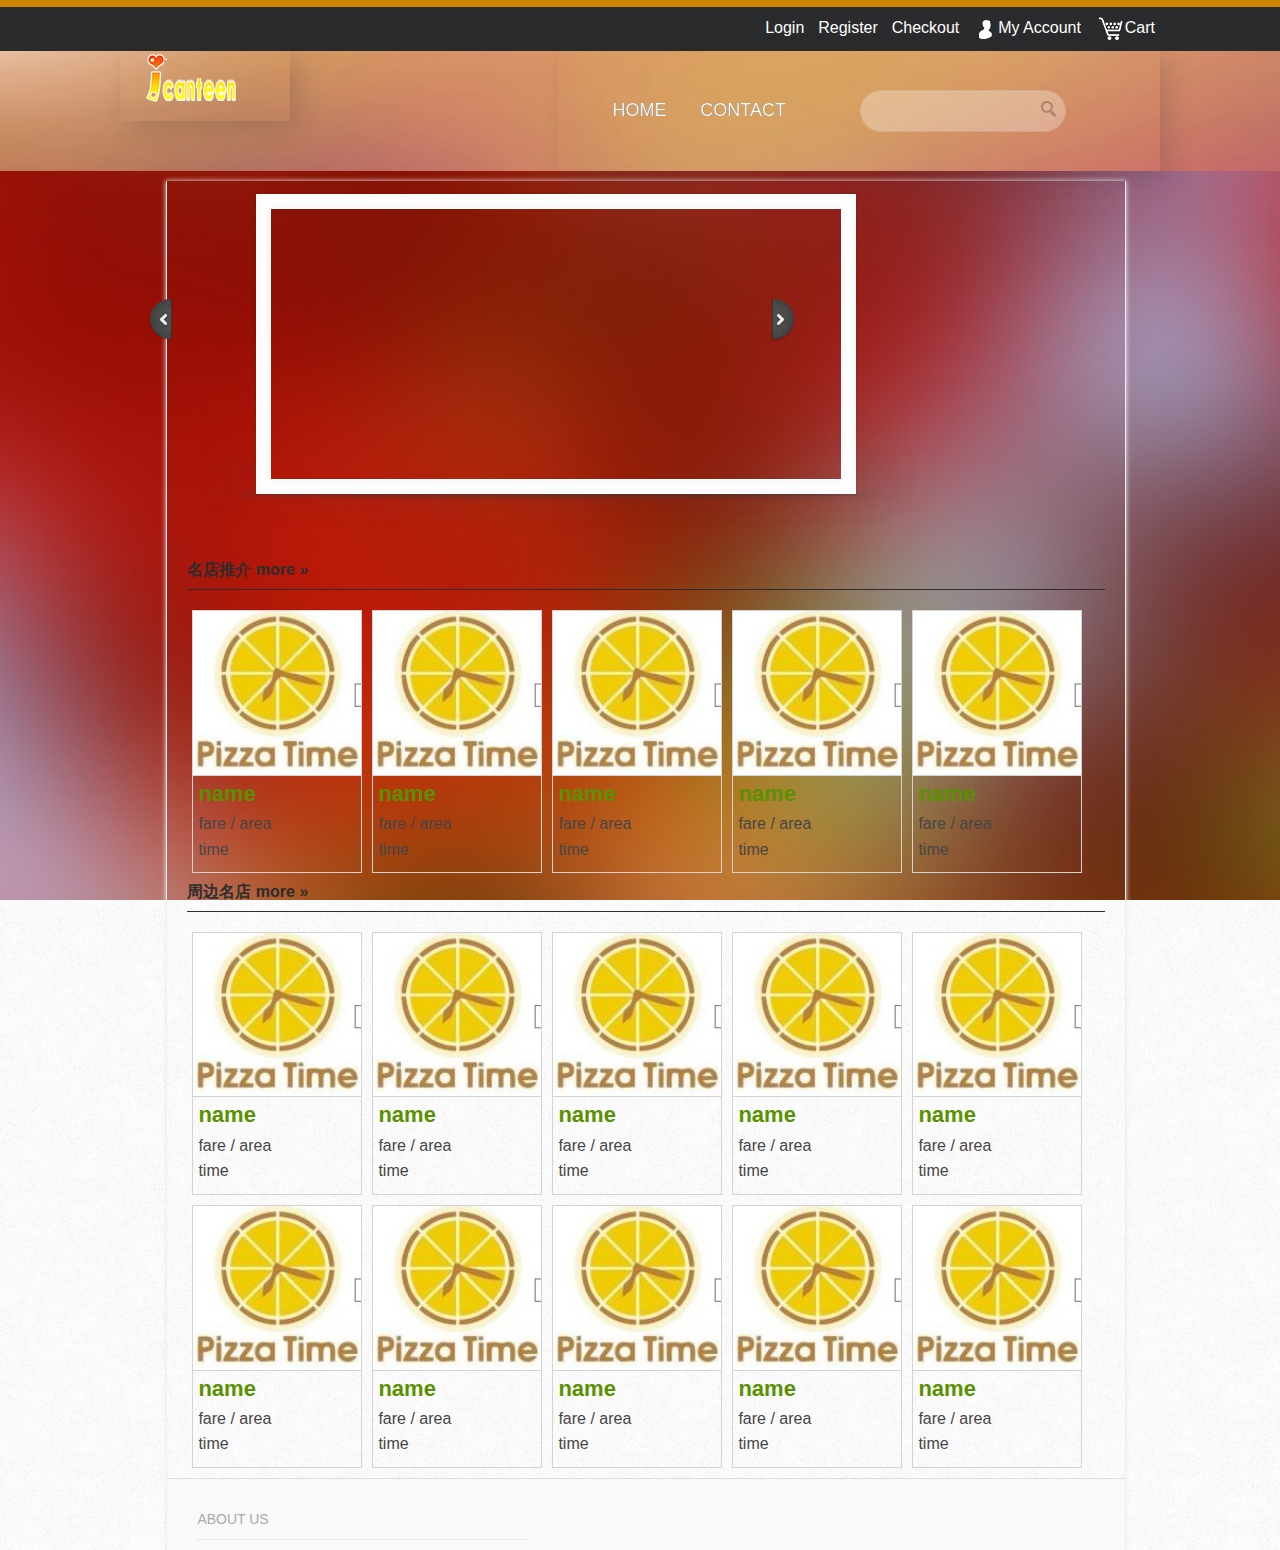
<file: src/main/webapp/index.html>
<!DOCTYPE html PUBLIC "-//W3C//DTD HTML 4.01 Transitional//EN" "http://www.w3.org/TR/html4/loose.dtd">
<html>
<head>
<meta http-equiv="Content-Type" content="text/html; charset=UTF-8">
<title>爱食堂</title>
<link rel="stylesheet" type="text/css" href="css/style.css">
<script type="text/javascript" src="js/jquery.js"></script>
<script type="text/javascript" src="js/shop.js"></script>
<link rel="stylesheet" type="text/css" href="css/cartStyle.css">
<link href="css/checkoutbts.css" rel="stylesheet" type="text/css"
	media="all" />
<link href="css/checkout.css" rel="stylesheet" type="text/css">
<script src="js/jquery-2.1.4.min.js"></script>
<script src="js/slides.min.jquery.js"></script>

<script>
	$(function() {
		$('#slides').slides({
			preload : true,
			preloadimage : 'images/index/loading.gif',
			play : 5000,
			pause : 2500,
			hoverPause : true
		});
	});
</script>
<link rel="stylesheet" type="text/css" href="css/global.css">


</head>
<body>
	<div class="user-desc">
		<div class="container">
			<ul>
			<li><a href="jsp/Login.jsp">Login</a></li>			
		    <li><a href="jsp/Reg.jsp">Register</a></li>
			<li><a href="checkout.html">Checkout</a></li>
			<li><i class="user"></i><a href="#">My Account</a></li>
			<li><i class="cart"></i><a href="../cart.html">Cart </a></li>
			</ul>
		</div>
    </div>

    <div class="header">
		<div class="header-top">
			<div class="container">
				<div class="logo">
					<a href="#"><img src="images/index/foodLogo.png" alt="" /></a>
					<!-- logo 的图片 -->


				</div>
            
				<div class="top-menu">
					
					

					<ul class="cl-effect-15">
						<li><a href="#" data-hover="HOME">HOME</a></li>
						<li class="nav_menu-item"><a href="#" data-hover="CONTACT">CONTACT</a>
                            <ul class="nav_submenu">
                            <li class="nav_submenu-item"> wu</li>
                             <li class="nav_submenu-item"> 1111111</li>
                            <li class="nav_submenu-item"> feng</li>
                             <li class="nav_submenu-item"> 1111111</li>
                            <li class="nav_submenu-item"> huang</li>
                             <li class="nav_submenu-item"> 1111111</li>
                            </ul>
						</li>
                        
                        <li>
                        <div class="search-box">
				           <form action="#">
					       <input type="text"> <input type="submit" value="">
				           </form>
			            </div>
                         </li>
					</ul>

				</div>

				<div class="clearfix"></div>
			</div>
		</div>
	</div>

		
		<!--cut off-->
		<div id=bg>
		<div class="content">
			
			<div id="example">
				<div id="slides">
					
					<a href="#" class="prev"><img src="images/index/arrow-prev.png"
						width="24" height="43" alt="Arrow Prev"></a> <a href="#"
						class="next"><img src="images/index/arrow-next.png" width="24"
						height="43" alt="Arrow Next"></a>
				</div>
				<img src="images/index/example-frame.png" width="739" height="341"
					alt="Example Frame" id="frame">
			</div>
			

			<div class="clearFloat"></div>
			<div class="part">
				<h2>
					名店推介 <a href="">more &raquo;</a>
				</h2>
				
			
				<div class="grid" onclick="location.href='buy.html'">
					<div class="preview">
						<a href="" title=""><img src="images/index/food.png" alt="#"></a>

					</div>
					<div class="data">
						<h5>
							<a href="">name</a>
						</h5>
						
						<h3>fare / area</h3>
						<h3>time</h3>
						
					</div>
				</div>
				<div class="grid" onclick="location.href='buy.html'">
					<div class="preview">
						<a href="" title=""><img src="images/index/food.png" alt="#"></a>

					</div>
					<div class="data">
						<h5>
							<a href="">name</a>
						</h5>
						
						<h3>fare / area</h3>
						<h3>time</h3>
						
					</div>
				</div>
				<div class="grid" onclick="location.href='buy.html'">
					<div class="preview">
						<a href="" title=""><img src="images/index/food.png" alt="#"></a>

					</div>
					<div class="data">
							<h5>
							<a href="">name</a>
						</h5>
						
						<h3>fare / area</h3>
						<h3>time</h3>
						
					</div>
				</div>
				<div class="grid" onclick="location.href='buy.html'">
					<div class="preview">
						<a href="" title=""><img src="images/index/food.png" alt="#"></a>

					</div>
					<div class="data">
							<h5>
							<a href="">name</a>
						</h5>
						
						<h3>fare / area</h3>
						<h3>time</h3>
						
					</div>
				</div>
				<div class="grid" onclick="location.href='buy.html'">
					<div class="preview">
						<a href="" title=""><img src="images/index/food.png" alt="#"></a>

					</div>
					<div class="data">
						<h5>
							<a href="">name</a>
						</h5>
						
						<h3>fare / area</h3>
						<h3>time</h3>
						
						
					</div>
				</div>
				<div class="clearFloat"></div>
				<h2>
					周边名店 <a href="">more &raquo;</a>
				</h2>
				<div class="grid" onclick="location.href='buy.html'">
					<div class="preview">
						<a href="" title=""><img src="images/index/food.png" alt="#"></a>

					</div>
					<div class="data">
						<h5>
							<a href="">name</a>
						</h5>
						
						<h3>fare / area</h3>
						<h3>time</h3>
					</div>
				</div>
				<div class="grid" onclick="location.href='buy.html'">
					<div class="preview">
						<a href="" title=""><img src="images/index/food.png" alt="#"></a>

					</div>
					<div class="data">
						<h5>
							<a href="">name</a>
						</h5>
						
						<h3>fare / area</h3>
						<h3>time</h3>
						
					</div>
				</div>
				<div class="grid" onclick="location.href='buy.html'">
					<div class="preview">
						<a href="" title=""><img src="images/index/food.png" alt="#"></a>

					</div>
					<div class="data">
						<h5>
							<a href="">name</a>
						</h5>
						
						<h3>fare / area</h3>
						<h3>time</h3>
						
					</div>
				</div>
				<div class="grid" onclick="location.href='buy.html'">
					<div class="preview">
						<a href="" title=""><img src="images/index/food.png" alt="#"></a>

					</div>
					<div class="data">
						<h5>
							<a href="">name</a>
						</h5>
						
						<h3>fare / area</h3>
						<h3>time</h3>
						
					</div>
				</div>
				<div class="grid" onclick="location.href='buy.html'">
					<div class="preview">
						<a href="" title=""><img src="images/index/food.png" alt="#"></a>

					</div>
					<div class="data">
						<h5>
							<a href="">name</a>
						</h5>
						
						<h3>fare / area</h3>
						<h3>time</h3>
						
					</div>
				</div>
				<div class="clearFloat"></div>
				<div class="grid" onclick="location.href='buy.html'">
					<div class="preview">
						<a href="" title=""><img src="images/index/food.png" alt="#"></a>

					</div>
					<div class="data">
						<h5>
							<a href="">name</a>
						</h5>
						
						<h3>fare / area</h3>
						<h3>time</h3>
						
					</div>
				</div>
				<div class="grid" onclick="location.href='buy.html'">
					<div class="preview">
						<a href="" title=""><img src="images/index/food.png" alt="#"></a>

					</div>
					<div class="data">
						<h5>
							<a href="">name</a>
						</h5>
						
						<h3>fare / area</h3>
						<h3>time</h3>
						
					</div>
				</div>
				<div class="grid" onclick="location.href='buy.html'">
					<div class="preview">
						<a href="" title=""><img src="images/index/food.png" alt="#"></a>

					</div>
					<div class="data">
						<h5>
							<a href="">name</a>
						</h5>
						
						<h3>fare / area</h3>
						<h3>time</h3>
						
					</div>
				</div>
				<div class="grid" onclick="location.href='buy.html'">
					<div class="preview">
						<a href="" title=""><img src="images/index/food.png" alt="#"></a>

					</div>
					<div class="data">
						<h5>
							<a href="">name</a>
						</h5>
						
						<h3>fare / area</h3>
						<h3>time</h3>
						
					</div>
				</div>
				<div class="grid" onclick="location.href='buy.html'">
					<div class="preview">
						<a href="" title=""><img src="images/index/food.png" alt="#"></a>

					</div>
					<div class="data">
						<h5>
							<a href="">name</a>
						</h5>
						
						<h3>fare / area</h3>
						<h3>time</h3>
						
					</div>
				</div>
				<div class="clearFloat"></div>
			</div>

			<div class="clearFloat"></div>
			<footer>
			<div class="about">
				<div class="title">About Us</div>

			</div>

			<div class="clearFloat"></div>

			</footer>
		</div>
		<div class="clearFloat"></div>
		</div>
</body>
</html>
</file>
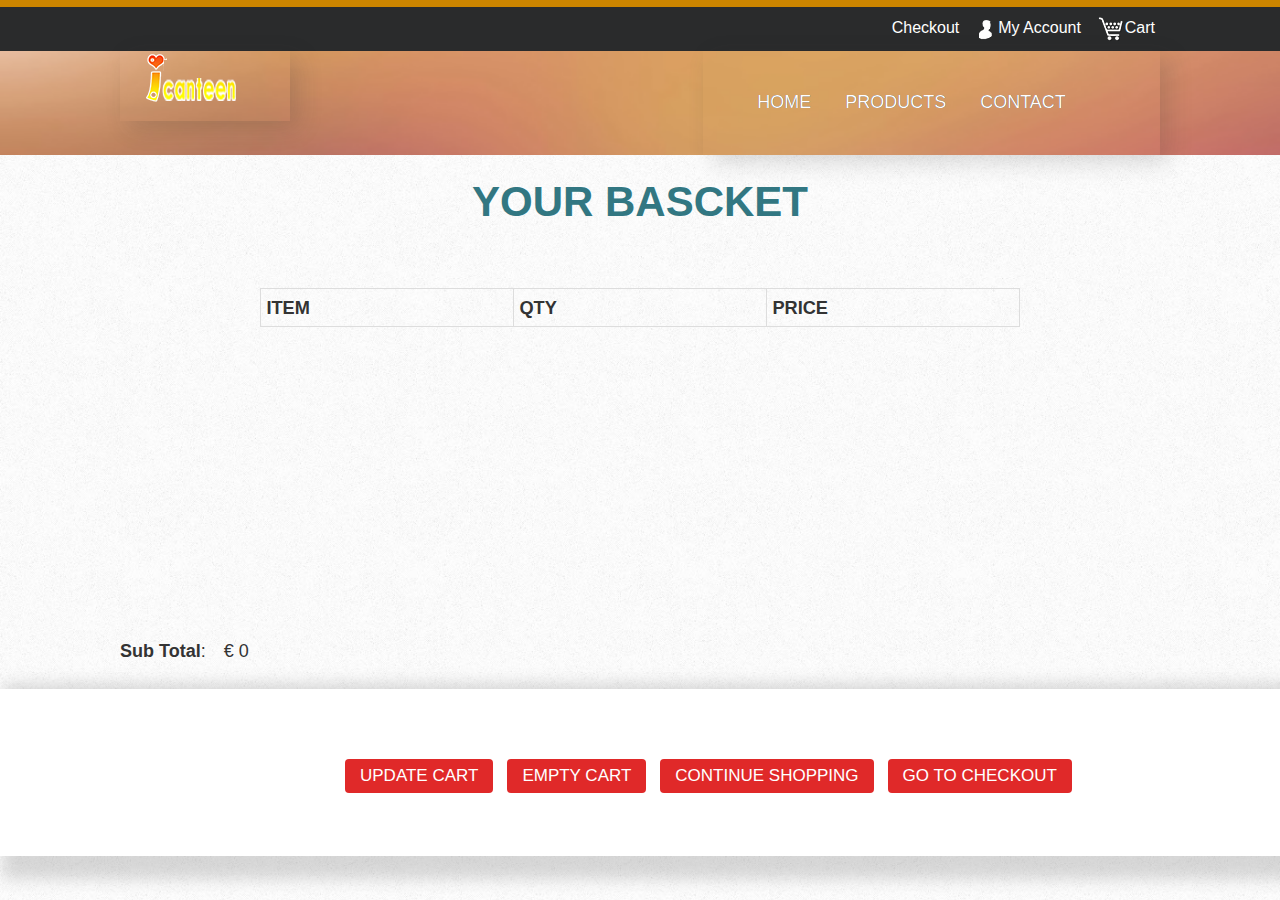
<file: src/main/webapp/cart.html>
<!DOCTYPE html>
<html lang="en">
<head>
<meta charset="UTF-8">
<title>cart</title>
<script type="text/javascript" src="js/jquery.js"></script>
<script type="text/javascript" src="js/shop.js"></script>
<link rel="stylesheet" type="text/css" href="css/cartStyle.css">
<link href="css/checkoutbts.css" rel="stylesheet" type="text/css"
	media="all" />
<link href="css/checkout.css" rel="stylesheet" type="text/css"
	media="all" />
</head>
<body>
	<div class="user-desc">
		<div class="container">
			<ul>
				<li><a href="checkout.html">Checkout</a></li>
				<li><i class="user"></i><a href="#">My Account</a></li>
				<li><i class="cart"></i><a href="#">Cart </a></li>
			</ul>
		</div>
	</div>
	<div class="header">
		<div class="header-top">
			<div class="container">
				<div class="logo">
					<a href="#"><img src="images/index/foodLogo.png" alt="" /></a>
					<!-- logo 的图片 -->
				</div>
				<div class="top-menu">
					<span class="menu"> </span>
					<ul class="cl-effect-15">
						<li><a href="#" data-hover="HOME">HOME</a></li>
						<li><a href="#" data-hover="PRODUCTS">PRODUCTS</a></li>
						<li><a href="#" data-hover="CONTACT">CONTACT</a></li>
					</ul>
				</div>

				<div class="clearfix"></div>
			</div>
		</div>
	</div>
	<div class="container">
		<div class="My-wish-section">
			<section id="wish">
				<div class="my-wish-content">

					<div class="coats sing-c">
						<h3 class="c-head">Your Bascket</h3>
						<form action="cart.html" id="shopping-cart" method="post">
							<table class="shopping-cart">
								<thead>
									<tr>
										<th scope="col">Item</th>
										<th scope="col">Qty</th>
										<th scope="col">Price</th>
									</tr>
								</thead>
								<tbody></tbody>
							</table>
					</div>

				</div>
				<h4 id="sub-total">
					<strong>Sub Total</strong>:<span id="stotal"></span>
				</h4>
			</section>
		</div>
	</div>

	<div class="content-section">
		<div class="container">

			<div class="col-md-3 about-us">
				<ul id="shopping-cart-actions">
					<li><input type="submit" name="update" id="update-cart"
						class="btn" value="Update Cart" /></li>
					<li><input type="submit" name="delete" id="empty-cart"
						class="btn" value="Empty Cart" /></li>
					<li><input type="button" name="button"
						value="Continue Shopping" onclick="location.href='buy.html'"
						style="display: inline"></li>
					<li><input type="button" name="button" value="Go To Checkout"
						onclick="location.href='checkout.html'" style="display: inline">
					</li>
				</ul>
				</form>
			</div>

		</div>
	</div>

</body>
</html>
</file>
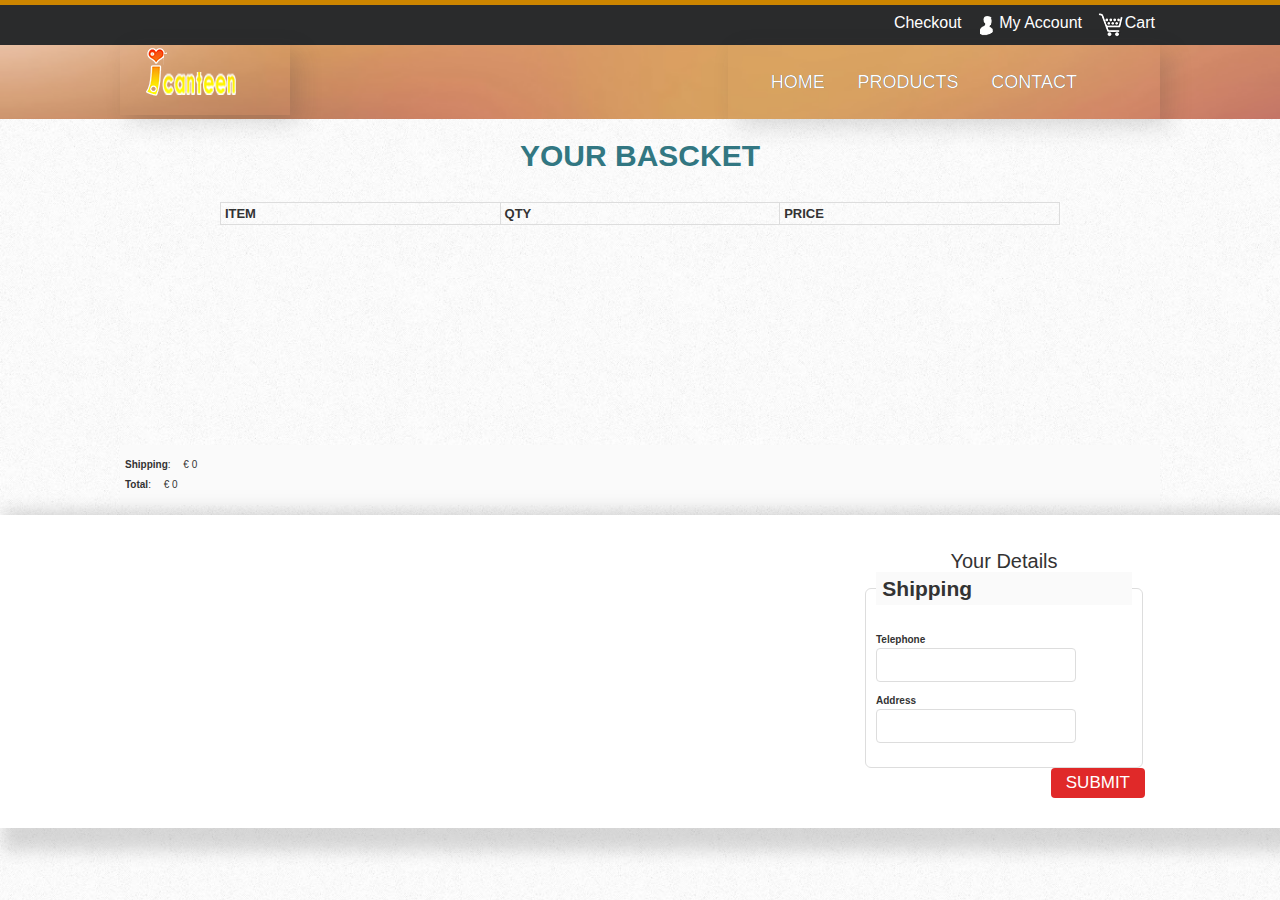
<file: src/main/webapp/checkout.html>
<!DOCTYPE html>
<html lang="en">
<head>
	<meta charset="UTF-8">
	<title>checkout</title>
	<script type="text/javascript" src="js/jquery.js"></script>
	<script type="text/javascript" src="js/shop.js"></script>
	<link href="css/checkoutbts.css" rel="stylesheet" type="text/css" media="all" />
	<link rel="stylesheet" type="text/css" href="css/cartStyle.css">
	<link href="css/checkout.css" rel="stylesheet" type="text/css" media="all" />
</head>
<body>
<div class="user-desc">
		<div class="container">
			<ul>
				<li><a href="checkout.html">Checkout</a></li>
				<li><i class="user"></i><a href="#">My Account</a></li>
				<li><i class="cart"></i><a href="#">Cart </a></li>
			</ul>
		</div>
</div>
<div class="header">
		<div class="header-top">
			<div class="container">
				<div class="logo">
					<a href="#"><img src="images/index/foodLogo.png" alt="" /></a>  <!-- logo 的图片 -->
				</div>
				<div class="top-menu">
				   <span class="menu"> </span>
					<ul class="cl-effect-15">
						<li><a href="#" data-hover="HOME">HOME</a></li>
						<li><a href="#" data-hover="PRODUCTS">PRODUCTS</a></li>
						<li><a href="#" data-hover="CONTACT">CONTACT</a></li>
					</ul>
				</div>
				
				<div class="clearfix"></div>
			</div>
		</div>
</div>
<div class="container">
		<div class="My-wish-section">
		<section id="wish">
			<div class="my-wish-content">
				
		<div class="coats sing-c">
			<h3 class="c-head">Your Bascket</h3>
			<table id="checkout-cart" class="shopping-cart">
         <thead>
          <tr>
      <th scope="col">Item</th>
      <th scope="col">Qty</th>
      <th scope="col">Price</th>
         </tr>
  </thead>
  <tbody>
 
  </tbody>
</table>
		</div>

	</div>
	<div id="pricing">
    <p id="shipping">
    <strong>Shipping</strong>: <span id="sshipping"></span>
  </p>
 
  <p id="sub-total">
    <strong>Total</strong>: <span id="stotal"></span>
  </p>
</div>
	</section>
	</div>
</div>

<div class="content-section">
		<div class="container">
			
			
			
<div class="col-md-3 about-us">
<form action="jsp/order.jsp" method="post" id="checkout-order-form">
   <h2>Your Details</h2>
   <fieldset id="fieldset-billing">
      <legend>Shipping</legend>
      <!-- Name, Email, City, Address, ZIP Code, Country (select box) -->
 
    <div>
       <label for="telephone">Telephone</label>
       <input type="text" name="telephone" id="telephone" data-type="expression" data-message="Not a valid telephone" />
    </div>
 
    <div>
        <label for="address">Address</label>
        <input type="text" name="address" id="address" data-type="string" data-message="This field may not be empty" />
    </div>
   
   </fieldset>
 
     <div id="same-as-billing"></div>
     <p><input type="submit" id="submit-order" value="Submit" class="btn" /></p>
 
</form>           
</div>	
			
	 </div>
</div>
	     
</body>
</html>
</file>
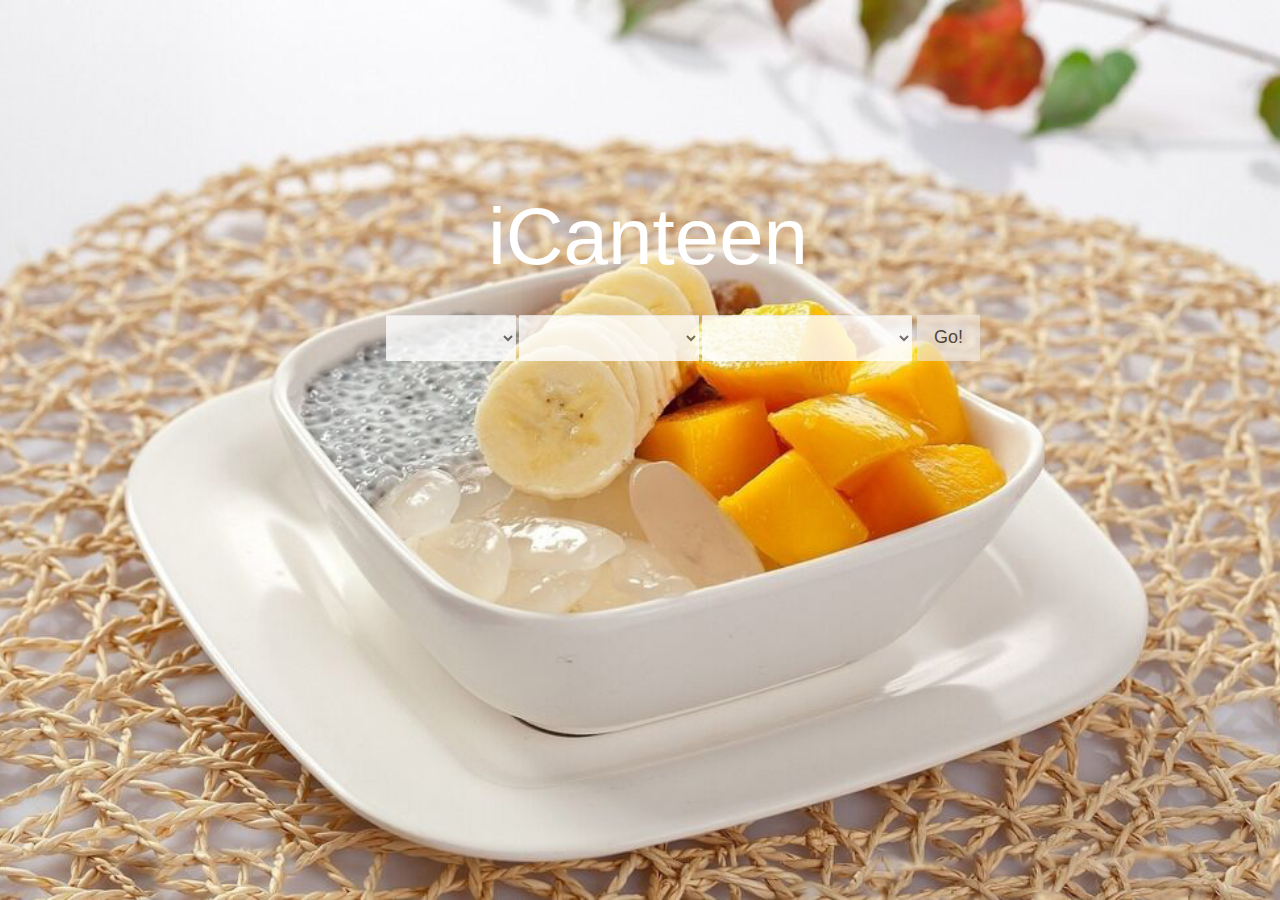
<file: src/main/webapp/navigation.html>
<html lang="zh-cn">
<head>
<meta http-equiv="content-type" content="text/html;charset=utf-8">
<script src="js/jquery-2.1.4.js"></script>
<script src="js/bootstrap.min.js"></script>
<script type="text/javascript" src="js/checkCity.js"></script>
<link rel="stylesheet" type="text/css" href="css/navigation.css">
<link rel="stylesheet" type="text/css" href="css/bootstrap.min.css">
<style type="text/css">
body {
	background-image: url(images/bg_navigation.jpg);
	background-position: center;
	background-repeat: no-repeat;
	background-attachment: fixed;
	background-size: cover;
}
</style>
<title>爱食堂</title>
</head>
<body>
<div id="wrap">
<div id="top">iCanteen</div>
<div id="content">

<div class="form">
	<form action="DoReady" class="search_form">
		
			<select class="form-control input-lg" id="province">
				<option selected="selected">上海市</option>
			</select>
		
		    <select class="form-control input-lg" id="province2"
				onchange="if(this.value != '') setCity(this.options[this.selectedIndex].value);">
				<option value="">-请选择-</option>
				<option value="嘉定区">嘉定区</option>
				<option value="杨浦区">杨浦区</option>
			</select>

			<select class="form-control input-lg" id="city">
			<option value=""></option>
			</select>
	
		   <input class="btn btn-lg" type="submit" value="Go!" id="button">
	</form>
</div>
</div>
</div>
</body>
</html>
</file>
<file: src/main/webapp/css/checkout.css>
/*--
Author: W3layouts
Author URL: http://w3layouts.com
License: Creative Commons Attribution 3.0 Unported
License URL: http://creativecommons.org/licenses/by/3.0/
--*/
body{
	padding:0;
	margin:0;
    font-family: 'Yanone Kaffeesatz', sans-serif;
	background:url('../images/bg.jpg') no-repeat;
	background-size:cover;
}
body a{
    transition:0.5s all;
	-webkit-transition:0.5s all;
	-moz-transition:0.5s all;
	-o-transition:0.5s all;
	-ms-transition:0.5s all;
}
input[type="button"],input[type="submit"]{
	transition:0.5s all;
	-webkit-transition:0.5s all;
	-moz-transition:0.5s all;
	-o-transition:0.5s all;
	-ms-transition:0.5s all;
}
h1,h2,h3,h4,h5,h6{
	margin:0;			   
}	
p{
	margin:0;
}
ul{
	margin:0;
	padding:0;
}
label{
	margin:0;
}
/*-----start-header----*/

.user-desc {
	background: #2a2b2c;
	padding:0.5em 0;
}
.user-desc ul li a {
	color: #fff;
	font-size: 16px;
	font-family: 'Source Sans Pro', sans-serif;
	text-decoration: none;
	font-weight: 400;
}
.user-desc ul {
	float:right;
}
.user-desc ul li {
	display: inline-block;
	margin: 0 5px;
}
i.user{
	width:25px;
	height:25px;
	background:url('../images/img-sprite.png') no-repeat 0px 0px;
	display:inline-block;
	vertical-align: middle;
}
i.cart{
	width: 30px;
	height: 30px;
	background: url('../images/img-sprite.png') no-repeat -25px 0px;
	display: inline-block;
	vertical-align: middle;
}

.sales-head h3 {
	color: #434343;
	font-weight: 200;
	font-size: 3.5em;
	margin-bottom: 1em;
}
.sales-head h3 span{
	background:#39c4da;
	color:#fff;
	padding:0 8px;
}
.header {
		background-image:url(../images/index/bground.png);
	background-position: center;
	background-repeat: no-repeat;
	background-attachment: fixed;
	background-size: cover;
}
.logo {
	float: left;
		padding: 0px;

}
.logo img {
	box-shadow: 9px 7px 22px 0px rgba(50, 50, 50, 0.18);
	width: 100%;
}
.top-menu ul li {
	display: inline-block;
	margin: 0 15px;
}
.top-menu ul li a{
	color:#000000;
	font-size:18px;
	font-weight:400;
	font-family: 'Source Sans Pro', sans-serif;
	text-decoration:none;
}
.top-menu ul li a.active {
	color: #fff;
}
.top-menu {
	float: right;
	padding: 2.8em;
	box-shadow: 9px 7px 22px 0px rgba(50, 50, 50, 0.18);
}
.nav_menu-item {

  display: inline-block;
  position: relative;
}
.nav_menu-item:hover {
  
}
.nav_menu-item:hover .nav_submenu {

  display: block;
}
.nav_submenu {
  background-color:transparent;
  font-weight:400;
  font-family: 'Source Sans Pro', sans-serif;
  padding:none;
  margin:none;
  color: #fff;
  font-size: 14px;
  text-transform: none;
  display: none;
  position: absolute;
  width: 100px;
 
}




/* Effect 15: scale down, reveal */
.cl-effect-15{
	padding-right: 40px;
}

.cl-effect-15 a {
	color: rgba(0,0,0,0.2);
	font-weight: 700;
	text-shadow: none;
}

.cl-effect-15 a::before {
	color: #fff;
	content: attr(data-hover);
	position: absolute;
	-webkit-transition: -webkit-transform 0.3s, opacity 0.3s;
	-moz-transition: -moz-transform 0.3s, opacity 0.3s;
	transition: transform 0.3s, opacity 0.3s;
}

.cl-effect-15 a:hover::before,
.cl-effect-15 a:focus::before {
	-webkit-transform: scale(0.9);
	-moz-transform: scale(0.9);
	transform: scale(0.9);
	opacity: 0;
}


.about-us h4 {
	color: #1e1e20;
	font-weight: 300;
	font-size: 1.8em;
	margin-bottom: 0.7em;
}
.about-us p {
	color: #1e1e20;
	font-weight: 500;
	line-height: 1.3em;
	font-size: 1.15em;
	margin-bottom: 0.8em;
	font-family: 'Source Sans Pro', sans-serif;
}
.about-us p span {
	color: #1e1e20;
	font-weight: 700;
	font-family: 'Source Sans Pro', sans-serif;
}

.content-section {
	padding: 3em 0;
	background: #fff;
	-webkit-box-shadow: 17px 9px 15px 14px rgba(50, 50, 50, 0.18);
	-moz-box-shadow: 17px 9px 15px 14px rgba(50, 50, 50, 0.18);
	box-shadow: 17px 9px 15px 14px rgba(50, 50, 50, 0.18);
}
.about-us{
	float:right;
}

.about-us input[type="text"] {
	border: none;
	border-bottom: 1px solid #d9d9d9;
	font-style: italic;
	margin-bottom: 14px;
	outline:none;
	font-size: 18px;
	background:#fafafa;
	width:100%;
	padding:8px 10px;
}
.about-us input[type="submit"]{
	background:#E02929;
	color:#fff;
	font-size:17px;
	font-weight:300;
	float: right;
	margin-top: 7px;
	text-transform:uppercase;
	font-family: 'Source Sans Pro', sans-serif;
	outline:none;
	border:none;
	padding:5px 15px;
}
.about-us input[type="button"]{
	background:#E02929;
	color:#fff;
	font-size:17px;
	font-weight:300;
	float: right;
	margin-top: 7px;
	text-transform:uppercase;
	font-family: 'Source Sans Pro', sans-serif;
	outline:none;
	border:none;
	padding:5px 15px;
	 border-radius:4px;
    -webkit-border-radius: 4px;
}
#shopping-cart-actions{

	width:800px;
	float:right;
}
#shopping-cart-actions li{
	float:left;
}
.about-us input[type="submit"]:hover {
	background: #202020;
}

.about-us input[type="button"]:hover {
	background: #202020;
}
/*-----My-wish-------*/
.my-wish-content{
	padding: 10px 10em 1em;
	margin-bottom: 20em;
}
ul.p-list {
	padding: 0;
}
ul.p-list li a {
	color: #303030;
	font-size: 1.5em;
	text-transform: uppercase;
	font-weight: 400;
	text-decoration: none;
}
ul.p-list li.act {
	color: #f68236;
	font-size: 1.5em;
	text-transform: uppercase;
	font-weight: 400;
	text-decoration: none;
}
ul.p-list li {
	display: inline-block;
}
h3.c-head {
	font-size: 3em;
	text-transform: uppercase;
	color: #327782;
	font-weight: 600;
	margin: 0;
	padding-bottom: 1em;
}
.coats p {
	font-size: 1.8em;
	font-weight: 400;
	color: #606060;
	font-style: italic;
	font-family: 'Lato', sans-serif;
}
.sing-c p a {
	color: #fb4d01;
	text-decoration: none;
}
.coats.sing-c {
	text-align: center;
	margin: 1em 0px;
}



/*-- responsine-design --*/
@media screen and (max-width: 1366px) {
	.span_1_of_left {
		margin-bottom: 3.5em;
	}
	.single {
		padding: 5% 7em;
	}
}
@media screen and (max-width: 1280px) {
	.new-product {
		padding: 1.2em;
	}
	.new-product-top {
		padding: 0em 0 1.5em;
	}
	.mens-toolbar {
		margin-bottom: 1em;
	}
	.single {
		padding: 5% 4em;
	}
}
@media screen and (max-width: 1024px) {
	ul.sponsors li {
		width: 16.472739%;
	}
	.contact-us {
		padding: 0px 14px;
	}
	.content-section {
		padding: 2.5em 0;
	}
	.brands-section {
		padding: 0 0 4em 0;
	}
	.logo img {
		width: 89%;
	}
	.top-menu {
		padding: 2.45em;
	}
	.top-menu ul li a {
		font-size: 17px;
	}
	.sales-head h3 {
		font-size: 3.3em;
		margin-bottom: 0.8em;
	}
	.discount h4 {
		margin-top: 15px;
	}
	.sales {
		padding: 3em 0 2em 0;
	}
	.view .mask, .view .content {
		left: 6.5em;
	}
	.products-page {
		padding: 3em 0;
	}
	.single-nav li a {
		font-size: 0.9em;
	}
	.left_sidebar {
		margin-left: 3%;
	}
	.left_content {
		width: 73.3333%;
	}
	.images_3_of_2 {
		width: 43.4%;
	}
	.span1_of_1_des {
		width: 54%;
	}
	.available li select {
		margin-left: 4px;
	}
	.desc1 h3 {
		font-size: 1.82em;
		margin-bottom: 6px;
	}
	.desc1 p {
		font-size: 1em;
		line-height: 1.6em;
	}
	.span_1_of_left {
		margin-bottom: 2.5em;
	}
	.contact h2 {
		font-size: 2.3em;
	}
	.contact-form span label {
		font-size: 1.1em;
	}
	.title h2 {
		font-size: 9em;
		margin: 85px 0 40px 0;
	}
	.title h3 {
		font-size: 8em;
		margin-bottom: 0px;
		margin-top: -30px;
	}
	.gray {
		margin-bottom: 70px;
	}
	.registration_left {
		margin-left: 6.333%;
	}
	.registration_left {
		width: 46.33333%;
	}
	.single {
		padding: 5% 2.5em;
	}
}
@media screen and (max-width: 800px) {
	.logo img {
		width: 80%;
	}
	.top-menu {
		padding: 2.2em;
	}
	.top-menu ul li {
		margin: 0 10px;
	}
	.user-desc {
		padding: 0.25em 0;
	}
	.user-desc ul li a {
		font-size: 15px;
	}
	.sales-head h3 {
		font-size: 2.8em;
		margin-bottom: 0.7em;
	}
	.sales-grid-c,.sales-grid-b,.sales-grid-a {
		float: left;
		padding: 10px 15px;
		width: 32%;
		margin-right: 2%;
	}
	.sales-grid-c{
		margin-right: 0;
	}
	.s-img img {
		width: 100%;
	}
	.discount h4 {
		font-size: 2.2em;
		margin-top: 8px;
	}
	.sales {
		padding: 2em 0 1.5em 0;
	}
	ul.sponsors li {
		width: 16.41275882%;
	}
	.brands-section-head h3 {
		font-size: 2.15em;
	}
	.brands-section {
		padding: 0 0 3em 0;
	}
	.bottom-menu {
		width: 60%;
		float: left;
	}
	.copy-rights {
		width: 40%;
		float: left;
	}
	.about-us,.archives,.contact-us {
		margin-bottom: 3em;
	}
	.brands-section-head h3 {
		font-size: 2em;
	}
	.new-product {
		width: 74%;
		padding: 1em;
	}
	.product {
		width: 24%;
	}
	.new-product-top {
		padding: 0em 0 1.2em;
	}
	.mens-toolbar .sort {
		width: 27.5%;
	}
	.mens-toolbar {
		margin-bottom: 0.7em;
	}
	.left_content {
		width: 100%;
	}
	.left_sidebar {
		margin-left: 0;
		width: 100%;
		margin-top: 2em;
	}
	.single-nav li a {
		font-size: 1em;
	}
	.contact-form input[type="text"], .contact-form textarea {
		padding: 6px;
	}
	.contact-form textarea {
		height: 150px;
	}
	.contact-form input[type="submit"] {
		padding: 8px 26px;
		font-size: 1.25em;
	}
	.title h2 {
		font-size: 7em;
		margin: 65px 0 35px 0px;
	}
	.title h3 {
		font-size: 6.7em;
	}
	.gray {
		margin-bottom: 60px;
	}
	.ag-3d_button {
		padding: 9px 22px 10px;
	}
	.gray {	
		padding: 20px 0;
	}
	.registration h2 {
		font-size: 1.8em;
	}
	.filter-by-color {
		margin-top: 22px;
	}
}
@media screen and (max-width: 768px) {
	.owl-prev {
		left: -5px;
	}
	.owl-next {
		left: 23px;
	}
	.logo img {
		width: 75%;
	}
	.top-menu {
		padding: 2.1em;
	}
	.sales-head h3 {
		font-size: 2.4em;
	}
	.sales-grid-c, .sales-grid-b, .sales-grid-a {
		padding: 9px 15px;
	}
	.copy-rights p {
		font-size: 14px;
	}
	.copy-rights p a {
		font-size: 15px;
	}
	.footer {
		padding: 12px 0;
	}
	.single {
		padding: 5% 1.3em;
	}

}
@media screen and (max-width: 640px) {
/*----- resposnive-menu -----*/
	span.menu:before {
		content: url(../images/nav-icon.png);
		cursor: pointer;
		box-shadow: 9px 7px 22px 0px rgba(50, 50, 50, 0.18);
	}
	.top-menu {
		float: none;
		box-shadow:none;
	}
	.top-menu  ul{
		display:none;
	}
	.top-menu  ul li {
		font-size: 16px;
		display:block;
	}
	.top-menu  span.menu{
		display:block;
		text-align: right;
	}
	.top-menu ul li {
		margin: 12px;
	}
	.top-menu {
		padding: 1.56em 0;
	}
	.top-menu  ul{
		margin: 0;
		padding: 2% 0;
		margin-top: 1.6em;
		z-index: 999;
		position: absolute;
		width: 95.1%;
		background:rgba(12, 131, 150, 0.76);
		text-align: center;
	}
	.sales-head h3 {
		font-size: 2.1em;
	}	
	.s-img img {
		width: 90%;
	}
	.discount h4 {
		font-size: 1.9em;
		margin-top: 4px;
	}
	.logo img {
		width: 70%;
	}
	.sales-grid-c, .sales-grid-b, .sales-grid-a {
		padding: 11px 15px;
	}
	ul.sponsors li {
		width: 16.36013889%;
	}
	.bottom-menu ul li a {
		font-size: 15px;
		margin-right: 20px;
	}
	.product-listy h3 {
		padding: 1em;
	}
	ul.product-list li a {
		padding: 5px 1em;
	}
	ul.product-list li a:hover {
		padding: 5px 1em;
	}
	.offer p {
		font-size: 1.3em;
		padding: 14px 6px;
	}
	.product_image {
		border: 5px solid #f8f8f8;
	}
	.product_container {
		padding: 0.5em;
		border-top: 5px solid #f8f8f8;
	}
	.cbp-vm-view-grid .cbp-vm-details {
		height: 37px;
		overflow: hidden;
	}
	.view .mask, .view .content {
		left: 5.5em;
		top: 8.5em;
	}
	.contact {
		margin: 5% 0;
	}
	.contact h2 {
		font-size: 2em;
	}
	.span1_of_1_des {
		width: 47%;
	}
	.images_3_of_2 {
		width: 50.5%;
		margin-right:2.5%;
	}
	.desc1 h3 {
		height: 30px;
		overflow: hidden;
	}
	.desc1 p {
		height: 46px;
		overflow: hidden;
	}
	.desc1 h5 {
		margin-top: 0;
	}
	.available {
		margin-top: 2px;
		padding: 12px 0 15px 0;
	}
	.available h4 {
		margin-bottom: 17px;
	}
	.available li select {
		margin: 0 0 13px 4px;
	}
	.btn_form form input[type="submit"] {
		margin-top: 1em;
	}
	.w_nav2 li a {
		padding: 14px;
	}
	.span_1_of_left {
		margin-bottom: 1.5em;
	}
	.single {
		padding: 7% 1.2em;
	}
}
@media screen and (max-width: 480px) {
	.user-desc ul li {
		margin: 0 0px;
	}
	.user-desc ul li a {
		font-size: 14px;
	}
	.logo img {
		width: 63%;
	}
	.top-menu {
		padding: 1.4em 0 1em 0;
	}
    .sales-head h3 {
		font-size: 1.8em;
	}
	.sales {
		padding: 1.5em 0 1em 0;
	}
	ul.sponsors li {
		width: 32.99%;
	}
	.discount h4 {
		font-size: 1.6em;
		margin-top: 0px;
	}
	.sales-grid-c, .sales-grid-b, .sales-grid-a {
		padding: 11px 10px;
	}
	.bottom-menu {
		width: 93%;
		float: none;
		margin: 0 0 10px 3em;
	}
	.copy-rights p {
		text-align: center;
		font-size:15px;
	}
	.copy-rights p a{
		font-size:17px;
	}
	.copy-rights {
		width: 100%;
		float: none;
	}
	.product {
		width: 100%;
		margin: 0 0 25px 0;
	}
	.new-product {
		width: 100%;
		padding: 1em;
	}
	.mens-toolbar .sort {
		width: 36.5%;
	}
	.offer {
		right: 50%;
	}
	.images_3_of_2 {
		width: 85%;
		margin-left: 76px;
		text-align: center;
	}
	.span1_of_1_des {
		width: 100%;
	}
	.desc1 h3 {
		font-size: 2em;
	}
	.title h2 {
		font-size: 6em;
		margin: 55px 0 30px 0px;
	}
	.title h3 {
		font-size: 5.8em;
	}
	.gray {
		padding: 18px 0;
		margin-bottom: 50px;
		font-size: 18px;
	}
	.registration_left {
		width: 100%;
		margin: 0 0 19px 0;
	}
	.top-menu ul {
		margin-top: 1.2em;
		width: 93.2%;
	}
}
@media screen and (max-width: 320px) {
	.bottom-menu ul li a {
		font-size: 13px;
		margin-right: 8px;
	}
	.bottom-menu {
		width: 100%;
		margin: 0 0 10px 0em;
	}
	.about-us, .archives, .contact-us {
		margin-bottom: 2em;
		padding: 0;
	}
	ul.sponsors li {
		width: 32.8%;
	}
	.registration h2 {
		font-size: 1.7em;
	}
	.my-wish-content {
		padding: 18px 0em 1em;
		margin-bottom: 0em;
	}
	.coats.sing-c {
		margin: 3em 0px;
	}
	h3.c-head {
		font-size: 2.2em;
		padding-bottom: 0.8em;
	}
	.coats p {
		font-size: 1.2em;
	}
	.contact {
		margin: 8% 0;
	}
	.title h2 {
		font-size: 4em;
		margin: 50px 0 30px 0px;
	}
	.title h3 {
		font-size: 4.5em;
	}
	.ag-3d_button {
		padding: 7px 21px 7px;
	}
	.gray {
		padding: 16px 0;
		margin-bottom: 45px;
		font-size: 17px;
	}
	.view .mask, .view .content {
		left: 2em;
		top: 5.5em;
	}
	.mens-toolbar .sort {
		width: 52.5%;
	}
	.images_3_of_2 {
		width: 98%;
		margin: 0;
		padding-left: 3px;
	}
	.tab-content ul {
		margin-left: 10px;
	}
	.available span a {
		padding-top: 25px;
		margin: 0 0 0 10px;
	}
	.btn_form form input[type="submit"] {
		padding: 10px 20px;
	}
	.w_nav2 li {
		margin: 0 0.05em 0.0em 0;
	}
	.single {
		padding: 7% 0 12% 0;
	}
	.desc1 {
		padding: 0 15px;
	}
	.sellers {
		margin: 0 15px;
	}
	.logo img {
		width: 57%;
	}
	.top-menu ul {
		margin-top: 0.8em;
	}
	.sales-head h3 {
		font-size: 1.27em;
	}
	.discount h4 {
		font-size: 1.1em;
	}
	.sales-grid-c, .sales-grid-b, .sales-grid-a {
		padding: 8px 0px 10px 10px;
	}
	.sales-grid-b, .sales-grid-a {
		width: 32.6%;
		margin-right: 1%;
	}
	.sales-grid-c{
		margin-right:0;
	}
	.product-section-head-text h3 {
		font-size: 1.8em;
		padding-bottom: 0.8em;
	}
	.products-section {
		padding: 1.5em 0;
	}
	.d-products {
		margin-top: 3em;
	}
	.product-pic-info h4 a {
		font-size: 1.35em;
	}
	a.p-btn {
		padding: 0.3em 0.8em;
		font-size: 1.15em;
	}
	.product-pic-info-price span {
		font-size: 1.7em;
		margin-top: 3px;
		display: block;
	}
	.product-pic-info {
		padding: 0.8em 0.5em 1em 0.8em;
	}
	.top-menu ul {
		width: 90.1%;
	}
	.top-menu ul li{
		margin: 11px;
	}
	.new-product {
		padding: 1em 0.5em;
	}
	.cbp-vm-options {
		display: none;
	}
	.pages {
		display: none;
	}
	.cbp-vm-view-grid ul li {
		width: 49%;
		min-height: 333px;
	}
	.top-menu {
		padding: 1.2em 0 1em 0;
	}
	.pricey {
		float: none;
	}
	.view-first .mask {
		padding: 6px 10px;
	}
}
</file>
<file: src/main/webapp/css/navigation.css>
#wrap{
	width: 100%;
	margin: 0 auto;
}
#content{
	position: absolute;
	width: 400px;
	top:35%;
	left: 30%;
	text-align: center;
}
#top{
	position: absolute;
	width: 400px;
	top:20%;
	left: 35%;
	text-align: center;
	font-size: 80px;
	color: #fff;
}
.form{
	width: 60%;
	
	position: absolute;
}
.form form{
		
	opacity: 0.8;

}

.search_form{

}

#province{
	position: absolute;
	top: 0%;
	left: 2px;
	width: 130px;
	padding: 23px;
	font-size: 20px;
	outline: none;
	border: none;
	background: #fff;
	margin: 0px;
border-radius: 1px; 

}
#province2{	
	width: 180px;
    position: absolute;
    left: 135px;
	padding: 23px;
	font-size: 20px;
	outline: none;
	border: none;
	background: #fff;
	margin: 0px;
	border-radius: 1px; 
}
#city{	
	width: 210px;
position: absolute;
	padding: 23px;
    left: 318px;
	font-size: 20px;
	outline: none;
	border: none;
	background: #fff;
	margin: 0px;
	border-radius: 1px; 
}

#button{
	position: absolute;
	left: 533px;
	background: #F0E9E4;
	opacity: 0.8;
	border-radius: 1px; 
}
</file>
<file: src/main/webapp/css/style.css>
/*A Design by W3layouts
Author: W3layout
Author URL: http://w3layouts.com
License: Creative Commons Attribution 3.0 Unported
License URL: http://creativecommons.org/licenses/by/3.0/
*/
/*--Reset--*/
article,aside,details,figcaption,figure,footer,header,hgroup,nav,section{display:block;}audio,canvas,video{display:inline-block;*display:inline;*zoom:1;}audio:not([controls]){display:none;}[hidden]{display:none;}html{font-size:100%;overflow-y:scroll;-webkit-text-size-adjust:100%;-ms-text-size-adjust:100%;}body{margin:0;}body,button,input,select,textarea{font-family:sans-serif;}a:focus{outline:thindotted;}a:hover,a:active{outline:0;}h1{font-size:2em;}abbr[title]{border-bottom:1pxdotted;}b,strong{font-weight:bold;}blockquote{margin:1em 40px;}dfn{font-style:italic;}mark{background:#ff0;color:#000;}pre,code,kbd,samp{font-family:monospace,serif;_font-family:'couriernew',monospace;font-size:1em;}pre{white-space:pre;white-space:pre-wrap;word-wrap:break-word;}q{quotes:none;}q:before,q:after{content:'';content:none;}small{font-size:75%;}sub,sup{font-size:75%;line-height:0;position:relative;vertical-align:baseline;}sup{top:-0.5em;}sub{bottom:-0.25em;}ul,ol{margin-left:0;padding:0 0 0 40px;}dd{margin:0 0 0 40px;}navul,navol{list-style:none;list-style-image:none;}img{border:0;-ms-interpolation-mode:bicubic;}svg:not(:root){overflow:hidden;}figure{margin:0;}form{margin:0;}fieldset{border:1px solid #c0c0c0;margin:0 2px;padding:0.35em 0.625em 0.75em;}legend{border:0;*margin-left:-7px;}button,input,select,textarea{font-size:100%;margin:0;vertical-align:baseline;*vertical-align:middle;}button,input{line-height:normal;}button,input[type="button"],input[type="reset"],input[type="submit"]{cursor:pointer;-webkit-appearance:button;*overflow:visible;}input[type="checkbox"],input[type="radio"]{box-sizing:border-box;padding:0;}input[type="search"]{-webkit-appearance:textfield;-moz-box-sizing:content-box;-webkit-box-sizing:content-box;box-sizing:content-box;}input[type="search"]::-webkit-search-decoration{-webkit-appearance:none;}button::-moz-focus-inner,input::-moz-focus-inner{border:0;padding:0;}textarea{overflow:auto;vertical-align:top;}table{border-collapse:collapse;border-spacing:0;}
/* Additions */
a{text-decoration:none;}
.txt-rt{text-align:right;}/* text align right */
.txt-lt{text-align:left;}/* text align left */
.txt-center{text-align:center;}/* text align center */
.float-rt{float:right;}/* float right */
.float-lt{float:left;}/* float left */
.clearFloat{clear:both;}/* clear float */
.pos-relative{position:relative;}/* Position Relative */
.pos-absolute{position:absolute;}/* Position Absolute */
/*
Style
*/
body{
	
		background-image:url(../images/bgmohu.jpg);

    font-family: 'Yanone Kaffeesatz', sans-serif;
	

}

#bg{
	margin:none;
	background-image:url(../images/bgmohu.jpg);
	background-position: center;
	background-repeat: no-repeat;
	background-attachment: fixed;
	background-size: cover;
	padding-top: 10px;
}


----------------------------

.menu{
	position:absolute;
	bottom:0;
	right:0;
	background:#2d2d2d;
}
.menu li{
	display:inline-block;
	float:left;
}
.menu a{
	display:block;
	padding:10px 20px;
	color:#5d5d5d;
	font-weight:bold;
}
.menu a:hover{
	background:#fff;
	color:#00a99d;
}
.content{
	margin-left: 13%;
	padding-top: 10px;
	color:#464646;
	border-right:0.5px solid #eee;
	border-left:0.5px solid #eee;
	-moz-box-shadow:0 0 5px #eee;
	box-shadow:0 0 5px #eee;
	width:960px;
}
.part h2,
.part h1{
	padding:0 0 10px 0;
	font-weight:bold;
	font-size:16px;
	border-bottom:1px solid #2d2d2d;
	margin:0 20px 20px 0;
}
.part h2,
.part h2 a,
.part h1,
.part h1 a{
	color:#2d2d2d;
}



.part{

	padding:20px 0 0 20px;
}
.grid{

	width:170px;
	margin-right: 5px;
	margin-left: 5px;
	margin-bottom: 10px;
	padding:0 0px 10px 0px;
	float:left;
	border:1px solid lightgray;
}
.grid h3{
	color:#464646;
	line-height:1.6em;
	font-size:16px;
	/*height:20px;*/
	overflow:hidden;
	margin-left:5px;
}
.grid h3 a{
	color:#0d6e9b;
}
.grid h5{
	color:#464646;
	line-height:1.6em;
	font-weight: bold;
	font-size:22px;
	/*height:20px;*/
	overflow:hidden;
	margin-left: 5px;
}

.grid .preview{

	position:relative;
}
.grid .preview img{
	width:100%;
	max-width:100%;
	display:block;
}
.grid .time{
	position:absolute;
	bottom:0;
	right:0;
	font-size:8px;
	letter-spacing:1px;
	color:#fff;
	padding:2px;
	background-color:rgba(0,0,0,.6);
	-moz-border-top-left-radius:.5em;
	-webkit-border-top-left-radius:.5em;
	border-top-left-radius:.5em;
}
.data{

	border-top: 1px solid lightgray;

}

.grid .data div{
	padding:5px 0 0 0;
}
.grid .data div a{
	color:#6f6f6f;
}
.grid .data div a:hover{
	text-decoration:underline;
	color:#464646;
}
.icon{
	background:url(../images/index/icons.png) no-repeat 0 0;
}
.go,
.icon{
	display:inline-block;
	width:18px;
	height:18px;
	padding-right:5px;
	position:relative;
}
.go{
	background:url(../images/index/go.png) no-repeat;
	top:3px;
}
.fb{
	background-position:0 -60px;
	top:5px;
}
.comments{
	background-position:0 -124px;
	top:8px;
}
.views{
	background-position:0 -143px;
	top:8px;
}
.twitter{
	background-position:0 -40px;
	top:5px;
}
.stumble{
	background-position:0 -82px;
	top:5px;
}
.like{
	background-position:0 -103px;
	top:4px;	
}
.category span{
	display:inline-block;
	background-position:0 -22px;
	padding:0 5px 0 0;
	position:relative;
	vertical-align:middle;
}
/* sidebar */

.search-box{
	background:#fff;
	margin-left: 40px;
	border:1px solid #ddd;
	-moz-border-radius:2em;
	-webkit-border-radius:2em;
	border-radius:2em;
	opacity:0.3;
}
.search-box:hover{
	background:#fff;
}
.search-box input[type=text]{
	background:none;
	width:160px;
	outline:none;
	border:none;
	padding:10px 5px;
	margin-left:12px;
	color:#7d7d7d;
}
.search-box input[type=submit]{
	display:inline-block;
	margin-right:12px;
	width:16px;
	height:16px;
	cursor:pointer;
	background:url(../images/index/search.png) no-repeat;
	border:none;
	outline:none;
	position:relative;
	top:1px;
	left:4px;
}
ads
----- */
.ad_300x250 img,
.ad_300x600 img,
.ad_125x125 img,
.ad_160x600 img{
	display:block;
}
.ad_125x125 img{
	padding:10px;
	background:#eeeeee;
}
.ad_125x125 span{
	float:left;
	display:inline-block;
	margin:0 0 10px 0;
}
.ad_125x125 span:nth-child(odd){
	margin:0 10px 0 0;
}
.ad_300x250,
.ad_300x600,
.ad_160x600{
	margin:0 0 10px 0;
}
.margin-top-18{
	margin-top:18px;
}
.margin-bottom-18{
	margin-bottom:18px;
}
/*
footer
*/
footer{
	font-size:12px;
	border-top:1px solid #ddd;
	background:#f9f9f9;
	color:#7d7d7d;
	padding:30px 0 0 30px;
	position:relative;
}
footer ul{
	list-style:none;
	width:120px;
	float:left;
	margin:0 30px 0 0;
	padding:0;
}
footer li{
	padding:5px 0;
}
footer .title{
	font-size:14px;
	color:#aaa;
	border-bottom:1px dotted #ddd;
	padding:0 0 10px 0;
	margin:0 0 10px 0;
	text-transform:uppercase;
}
footer li a{
	color:#aaa;
}
footer li a:hover{
	color:#5d5d5d;
}

.about{
	width:360px;
	padding:0 30px 0 0;
	float:left;
}
.about .title{
	padding:0 0 10px 0;
}
.about a{
	color:#3587e4;
}
.about p{
	line-height:1.8em;
	color:#7d7d7d;
	padding:5px 0 0 0;
}
/* Paginate */
.more{
	padding:0 0 20px 18px;
	text-align:left;
}
.more ul{
	margin:0;
	padding:0;
}
.more a,
.more span{
	display:block;
	padding:0 17px;
	height:40px;
	line-height:40px;
	margin:0 10px 0 0;
	color:#7d7d7d;
	text-align:center;
	background: #ffffff;
	-moz-border-radius:20px;
	-webkit-border-radius:20px;
	border-radius:20px;
	font-weight:bold;
}
.more a:hover,
.more span{
	color:#aaa;
	background: #1d1d1d;
}
.more li{
	display:inline-block;
}
.form{
	font-size:.8em;
	margin:0 auto;
}
.form h2{
	display:block;
	background:#f9f9f9;
	font-size:16px;
	font-weight:bold;
	color:#7d7d7d;
	padding:10px 18px;
	border-bottom:1px solid #eee;
	border-top:1px solid #eee;
}
.form label{
	font-weight:bold;
	color:#5d5d5d;
	padding-bottom:5px;
}
.form form div{
	border-bottom:1px dashed #f2f2f2;
	padding:20px;
}
.form form div:last-child{
	border-bottom:none;
}
.form span{
	display:block;
	color:#aaa;
}
.form input[type=text],
.form input[type=password],
.form textarea,
.form select,
.form input[type=text].error,
.form input[type=password].error,
.form select.error{
	padding:5px;
	width:200px;
	margin:10px 0;
	border:1px solid #e5e5e5;
	-moz-box-shadow:0 0 5px #dcf5fe;
	-webkit-box-shadow:0 0 5px #dcf5fe;
	box-shadow:0 0 5px #dcf5fe;
	color:#5d5d5d;
}
.form input[type=submit]{
	display:block;
	padding:10px;
	font-size:1em;
	color:#7d7d7d;
	border:1px solid #ddd;
	cursor:pointer;
}
.select li a,
.form input[type=submit]{
	background: #ffffff;
	background: -moz-linear-gradient(top,  #ffffff 0%, #f2f2f2 100%);
	background: -webkit-gradient(linear, left top, left bottom, color-stop(0%,#ffffff), color-stop(100%,#f2f2f2));
	background: -webkit-linear-gradient(top,  #ffffff 0%,#f2f2f2 100%);
	background: -o-linear-gradient(top,  #ffffff 0%,#f2f2f2 100%);
	background: -ms-linear-gradient(top,  #ffffff 0%,#f2f2f2 100%);
	background: linear-gradient(top,  #ffffff 0%,#f2f2f2 100%);
	filter: progid:DXImageTransform.Microsoft.gradient( startColorstr='#ffffff', endColorstr='#f2f2f2',GradientType=0 );
}
.form textarea{
	height:100px;
	width:300px;
}
.form .error{
	display:inline;
	font-size:12px;
	font-weight:normal;
	padding:10px 0 0 10px;
	color:#FF0000;
}
select.error{
	padding:0;
}
.video{
	float:left;
	width:595px;
	height:300px;
	margin:0 18px 18px 0;
}
.share{
	float:left;
}
.share ul{
	margin:0;
	padding:0;
	list-style:none;
}
.share li{
	margin:0;
	padding:5px 0 0 0;
}
.share a,
.share li{
	display:block;
	color:#aaa;
}
.share a:hover{
	color:#464646;
}
.share .title{
	font-weight:bold;
	position:relative;
	left:-3px;
	color:#464646;
}
.desc{
	margin:0 18px 18px 0;
}
.desc p{
	margin:0;
	line-height:1.6em;
}
.comment{
	font-size:12px;
	position:relative;
	margin-right:18px;
	margin-bottom:18px;
}
.comment h2{
	margin:0;
	border:1px solid #eee;
	padding:10px 15px;
}
.comment h2 a,
.comment h2{
	font-weight:normal;
	font-size:12px;
	color:#aaa;
	margin:0 0 10px 0;
}
.comment form{
	float:left;
}
.comment label{
	color:#aaa;
}
.comment span{
	display:inline-block;
	padding:0;
	margin:0;
}
.comment input[type=text],
.form input[type=text].error{
	display:block;
	color:#aaa;
	text-transform:capitalize;
	width:400px;
	padding:10px;
}
.comment input:focus,
.comment span textarea:focus{
	color:#5d5d5d;
}
.comment input[type=text],
.comment textarea{
	-moz-box-shadow:none;
	-webkit-box-shadow:none;
	box-shadow:none;
	outline:none;
}
.comment input[type=text]:focus,
.comment textarea:focus{
	-moz-box-shadow:inset 0 0 5px #eee;
	-webkit-box-shadow:inset 0 0 5px #eee;
	box-shadow:inset 0 0 5px #eee;
}
.comment span textarea{
	color:#aaa;
	width:400px;
	padding:10px;
}
.comment .guide{
	float:left;
	color:#767676;
	width:240px;
	padding:10px 10px 10px 40px;
}
.comment form div{
	padding:5px;
	border:none;
}
.comment input[type=submit],
.comment h2{
	-moz-border-radius:.4em;
	-webkit-border-radius:.4em;
	border-radius:.4em;
}
.comment ul.list{
	margin:0;
	padding:0;
	list-style:none;
}
.comment .list li{
	display:block;
	padding:10px 0;
	border:1px solid #eee;
	margin:0 0 18px 0;
	-moz-border-radius:.5em;
	-webkiit-border-radius:.5em;
	border-radius:.5em;
}
.comment .preview,
.comment .data{
	float:left;
}
.comment .preview{
	width:50px;
	padding:0 10px;
	border-right:1px solid #eee;
}
.comment .preview img,
.comment .preview a{
	display:block;
}
.comment .data{
	width:629px;
	padding:0 10px;
}
.comment .data .title{
	color:#2d2d2d;
	font-size:14px;
	font-weight:bold;
	margin:0 0 5px 0;
}
.comment .data .title span{
	font-size:12px;
	font-weight:normal;
}
.comment .data p{
	margin:0;
	padding:0;
	color:#767676;
	line-height:1.6em;
}
</file>
<file: src/main/webapp/css/cartStyle.css>
@import url(http://fonts.googleapis.com/css?family=PT+Serif:400,700,400italic);


/*! normalize.css v2.1.2 | MIT License | git.io/normalize */article,aside,details,figcaption,figure,footer,header,hgroup,main,nav,section,summary{display:block}audio,canvas,video{display:inline-block}audio:not([controls]){display:none;height:0}[hidden],template{display:none}script{display:none!important}html{font-family:sans-serif;-ms-text-size-adjust:100%;-webkit-text-size-adjust:100%}body{margin:0}a{background:0 0}a:focus{outline:thin dotted}a:active,a:hover{outline:0}h1{font-size:2em;margin:.67em 0}abbr[title]{border-bottom:1px dotted}b,strong{font-weight:700}dfn{font-style:italic}hr{-moz-box-sizing:content-box;box-sizing:content-box;height:0}mark{background:#ff0;color:#000}code,kbd,pre,samp{font-family:monospace,serif;font-size:1em}pre{white-space:pre-wrap}q{quotes:"\201C" "\201D" "\2018" "\2019"}small{font-size:80%}sub,sup{font-size:75%;line-height:0;position:relative;vertical-align:baseline}sup{top:-.5em}sub{bottom:-.25em}img{border:0}svg:not(:root){overflow:hidden}figure{margin:0}fieldset{border:1px solid silver;margin:0 2px;padding:.35em .625em .75em}legend{border:0;padding:0}button,input,select,textarea{font-family:inherit;font-size:100%;margin:0}button,input{line-height:normal}button,select{text-transform:none}button,html input[type=button],input[type=reset],input[type=submit]{-webkit-appearance:button;cursor:pointer}button[disabled],html input[disabled]{cursor:default}input[type=checkbox],input[type=radio]{box-sizing:border-box;padding:0}input[type=search]{-webkit-appearance:textfield;-moz-box-sizing:content-box;-webkit-box-sizing:content-box;box-sizing:content-box}input[type=search]::-webkit-search-cancel-button,input[type=search]::-webkit-search-decoration{-webkit-appearance:none}button::-moz-focus-inner,input::-moz-focus-inner{border:0;padding:0}textarea{overflow:auto;vertical-align:top}table{border-collapse:collapse;border-spacing:0}


/*= Demo */

html, body {
	height: 100%;
	min-height: 100%;
}

body {
	font: 100%/1 'PT Serif', serif;
	background: #fff;
	color: #333;
	border-top: 0.5em solid #cc8500;	
}

:active, :focus {
	outline-style: none;
}

a:link {
	color: #cc8500;
	text-decoration: none;
}

a:hover {
	color: #cc1400;
	text-decoration: underline;
}

h1, h2, h3, h4, h5, h6 {
	font-weight: normal;
	font-size: 100%;
}

#site {
	max-width: 960px;
	margin: 0 auto;
	padding: 0 1em;
}

#masthead {
	margin-top: 3em;
	padding: 2em 0 0.5em 0;
	border-bottom: 1px solid #ddd;
}

#masthead h1 {
	margin: 0;
	font-size: 3.5em;
	overflow: hidden;
	padding-left: 85px;
	min-height: 82px;
	line-height: 2.3;
	background: url(../images/logo.png) no-repeat 0 50%;
	color: #900;
	
}

.tagline {
	float: right;
	color: #666;
	font-size: 14px;
	padding-top: 3.5em;
}

#products ul {
	margin: 1.5em 0;
	padding: 0;
	list-style: none;
	overflow: hidden;
}

#products li {
	float: left;
	width: 31%;
	margin: 0 1%;
	display: block;
}

.product-image {
	margin: 0 auto 1em auto;
	background: #000;
	width: 150px;
	height: 150px;
	overflow: hidden;
	border-radius: 50%;
	
}

.product-description {
	padding: 1em;
	background: #000;
	color: #fff;
	border-radius: 5px;
}

.product-name {
	text-align: center;
	color: #fc0;
	margin: 0;
	font-size: 1.4em;
	padding-bottom: 0.2em;
	border-bottom: 1px dotted #666;
	text-transform: uppercase;
	letter-spacing: 0.1em;
}

.product-price {
	width: 4em;
	height: 4em;
	font-size: 1.2em;
	text-align: center;
	margin: 1em auto;
	background: #fff;
	color: #800;
	line-height: 4;
	border-radius: 50%;
}

form.add-to-cart div,
form.add-to-cart p {
	text-align: center;
}

form input.qty {
	width: 40px;
	border: 1px solid #eee;
	font: 1em 'PT Serif', serif;
	background: #f9f9f9;
	color: #000;
	border-radius: 3px;
	margin-left: 0.4em;
}

.btn, a.btn {
	display: inline-block;
	background: #cc1400;
	color: #fff;
	font: 1em 'PT Serif', serif;
	padding: 0.3em 1em;
	text-align: center;
	border-radius: 4px;
	border: 1px solid #a00;
}


#site-info {
	height: 3em;
	width: 100%;
	line-height: 3;
	text-align: center;
	background: #cc8500;
	position: absolute;
	color: #fff;
	left: 0;
	bottom: 0;
}

body#checkout-page #site-info {
	position: static;
}

#shopping-cart {
	margin: 1.5em 0;
}

.shopping-cart {
	border: 1px solid #ddd;
	border-collapse: collapse;
	border-spacing: 0;
	width: 100%;
	table-layout: fixed;
}

.shopping-cart th {
	font-size: 1.3em;
	padding: 0.3em;
	width: 33.3%;
	border: 1px solid #ddd;
	text-transform: uppercase;
}

.shopping-cart td {
	padding: 0.3em;
	width: 33.3%;
	border: 1px solid #ddd;
}

.shopping-cart tr:nth-child(even) {
	background: #fafafa;
}

#shopping-cart-actions {
	margin: 1.5em 0;
	padding: 0;
	list-style: none;
	text-align: center;
}

#shopping-cart-actions li {
	display: inline-block;
	margin-right: 1em;
}

#pricing {
	padding: 0.5em;
	margin: 1em 0;
	background: #fafafa;
}

#sub-total, #shipping {
	margin: 1.5em 0;
	text-align: left;
}

#sub-total span,
#shipping span {
	margin-left: 1em;
}

#content > h1,
#checkout-order-form h2 {
	font-size: 2em;
	text-align: center;
}

#pricing #sub-total,
#pricing #shipping {
	margin: 1em 0;
}

#checkout-order-form {
	margin: 0.5em 0;
}

#checkout-order-form fieldset {
	border: 1px solid #ddd;
	border-radius: 6px;
	padding: 1em;
	margin-bottom: -1.7em;
}

#checkout-order-form legend {
	padding: 0.3em;
	background: #fafafa;
	font-weight: bold;
}

#checkout-order-form div {
	margin-bottom: 1em;
}

#checkout-order-form label {
	display: block;
	font-weight: bold;
	margin-bottom: 0.3em;
	text-align: left;
}

#checkout-order-form input[type="text"] {
	width: 200px;
	display: block;
	background: #fff;
	border: 1px solid #ddd;
	border-radius: 4px;
	padding: 0.3em;
}

#checkout-order-form select {
	width: 200px;
	display: block;
}

.message {
	display: block;
	margin: 0.5em 0;
	color: red;
}

#user-details {
	margin: 1.5em 0;
}

#user-details > h2 {
	text-align: center;
	font-size: 2em;
}

#user-details-content {
	margin: 1.5em 0;
	padding: 1em;
	border: 1px solid #ddd;
	border-radius: 6px;
	overflow: hidden;
}

#user-details-content .detail {
	float: left;
	width: 46%;
}

#user-details-content .detail.right {
	float: right;
}

#user-details-content .detail > h2 {
	text-align: center;
	font-size: 1.6em;
	margin-bottom: 0.5em;
}

#user-details-content ul {
	margin: 0 0 1em 0;
	padding: 0;
	list-style: none;
}

#user-details-content li {
	display: block;
	margin-bottom: 0.5em;
	padding-bottom: 0.3em;
	border-bottom: 1px solid #ddd;
}
#cancel-btn{
	background-color: #b9b8aa;
	float: right
}
#paypal-form {
	margin: 1.5em 0;
}
</file>
<file: src/main/webapp/css/global.css>
/* 
	Resets defualt browser settings
	reset.css
*/
ol,ul { list-style:none; }
table { border-collapse:separate; border-spacing:0; }
caption,th,td { text-align:left; font-weight:normal; }
blockquote:before,blockquote:after,q:before,q:after { content:""; }
blockquote,q { quotes:"" ""; }



#example {
    margin-top: 0px;
    margin-left: 20px; 
	width:1000px;
	height:350px;
	position:relative;
	background-color: transparent;
}
#slides {
	position:absolute;
	top:0px;
	left:0px;
	z-index:100;
}

#slides .next,#slides .prev {
	position:absolute;
	top:107px;
	left:-39px;
	width:24px;
	height:43px;
	display:block;
	z-index:100;
}

.slides_container {
	width:920px;
	height:350px;
	overflow:hidden;
	position:relative;
}

#slides .next {
	left:585px;
}

.pagination {
	margin:0px auto 0;
	width:100px;
}

.pagination li {
	float:left;
	margin:0 1px;
}

.pagination li a {
	display:block;
	width:12px;
	height:0;
	padding-top:12px;
	background-image:url(../images/index/pagination.png);
	background-position:0 0;
	float:left;
	overflow:hidden;
}

.pagination li.current a {
	background-position:0 -12px;
}



a:link,a:visited {
	color:#599100;
	text-decoration:none;
}

a:hover,a:active {
	color:#599100;
	text-decoration:underline;
}
</file>
